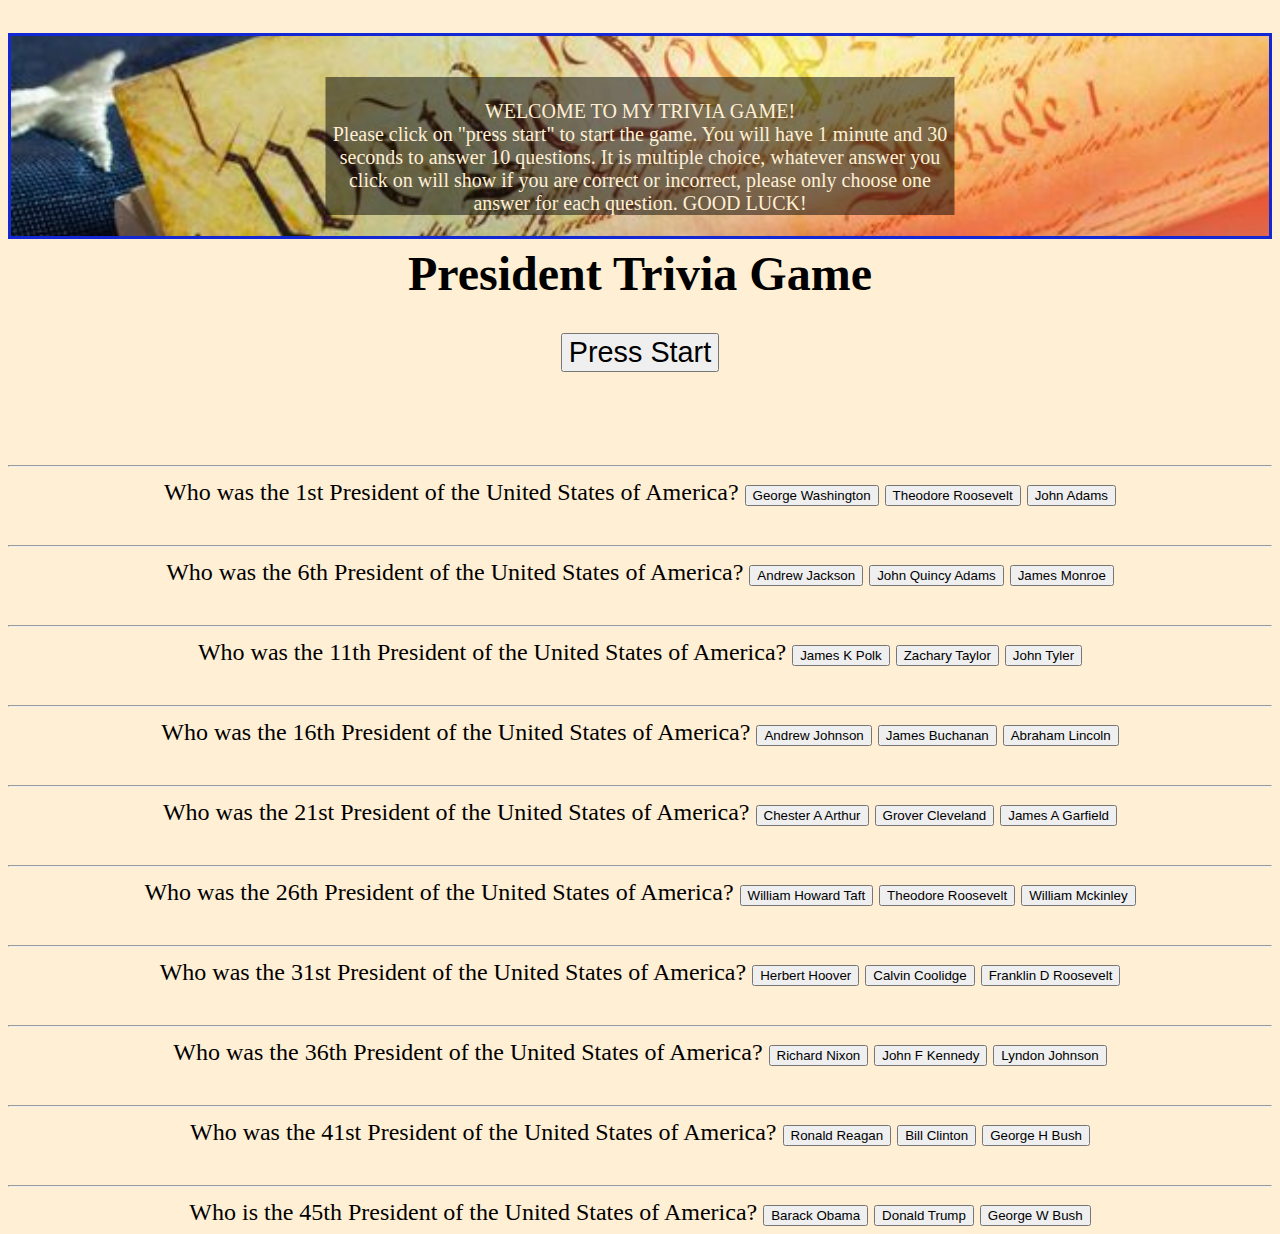
<file: index.html>
<!DOCTYPE html>
<html>
<head>
<script src="https://ajax.googleapis.com/ajax/libs/jquery/3.4.1/jquery.min.js"></script>
<link rel="stylesheet" type="text/css" href="assets/css/style.css">
<script src = "https://ajax.googleapis.com/ajax/libs/jquery/3.2.1/jquery.min.js"></script>
<script src="assets/javascript/index.js"></script>



</head>
<body>

    
    <div class="absolute"><p>
       <br>
        WELCOME TO MY TRIVIA GAME!
        <br>
        Please click on "press start" to start the game.
        You will have 1 minute and 30 seconds to answer 10 questions.
        It is multiple choice, whatever answer you click on will show if you are correct or incorrect,
        please only choose one answer for each question.
        GOOD LUCK!
    </p> </div>
   
    <div class="container">
        
    
    
    <h1>President Trivia Game</h1>
    <button onclick="setTimeout(myFunction, 2 * 30000);" id="press">Press Start</button>
   <br>
   <br>
   <br>
   <br>
   
      
       <hr><div1> Who was the 1st President of the United States of America?
         <button id="btn1">George Washington</button> 
         <button id="btn2">Theodore Roosevelt</button> 
         <button id="btn3">John Adams</button> </div1> 
         <br>
         <br>
     
         <hr><div2> Who was the 6th President of the United States of America?
         <button id="btn4">Andrew Jackson</button>
         <button id="btn5">John Quincy Adams</button>
         <button id="btn6">James Monroe</button> </div2>
         <br>
         <br>

         <hr><div3> Who was the 11th President of the United States of America?
                <button id="btn7">James K Polk</button>
                <button id="btn8">Zachary Taylor</button>
                <button id="btn9">John Tyler</button> </div3> 
             
         <br>
         <br>
        <hr><div4> Who was the 16th President of the United States of America?
                <button id="btn10">Andrew Johnson</button>
                <button id="btn11">James Buchanan</button>
                <button id="btn12">Abraham Lincoln</button></div4> 
     
          <br>
          <br>
        <hr><div5> Who was the 21st President of the United States of America?
                <button id="btn13">Chester A Arthur</button>
                <button id="btn14">Grover Cleveland</button>
                <button id="btn15">James A Garfield</button> </div5> 
          <br>
          <br>
             <hr> <div6> Who was the 26th President of the United States of America?
                <button id="btn16">William Howard Taft</button>
                <button id="btn17">Theodore Roosevelt</button>
                <button id="btn18">William Mckinley</button></div6> 

     
          <br>
          <br>
            <hr> <div7> Who was the 31st President of the United States of America?
                <button id="btn19">Herbert Hoover</button>
                <button id="btn20">Calvin Coolidge</button>
                <button id="btn21">Franklin D Roosevelt</button></div7> 

          <br>
          <br>
            <hr><div8> Who was the 36th President of the United States of America?
                <button id="btn22">Richard Nixon</button>
                <button id="btn23">John F Kennedy</button>
                <button id="btn24">Lyndon Johnson</button> </div8> 

         <br>
         <br>
             <hr> <div9> Who was the 41st President of the United States of America?
                <button id="btn25">Ronald Reagan</button>
                <button id="btn26">Bill Clinton</button>
                <button id="btn27">George H Bush</button> </div9> 
          <br>
          <br>
            <hr> <div10> Who is the 45th President of the United States of America?
                <button id="btn28">Barack Obama</button>
                <button id="btn29">Donald Trump</button>
                <button id="btn30">George W Bush</button> </div10> 
                
             
                

            </div>




</body>
</html>
</file>
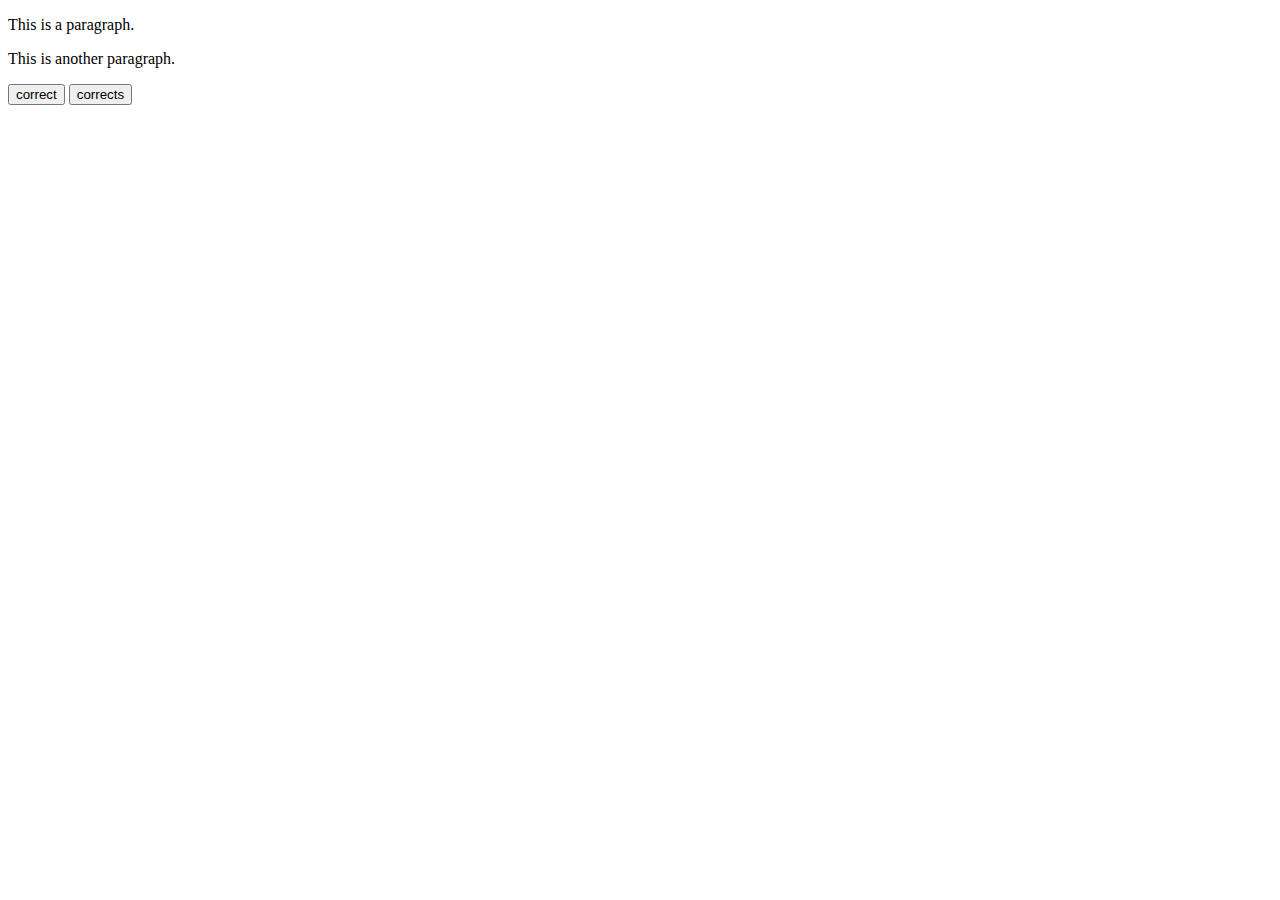
<file: helpme.html>
<!DOCTYPE html>
<html>
<head>
<script src="https://ajax.googleapis.com/ajax/libs/jquery/3.4.1/jquery.min.js"></script>
<script>
$(document).ready(function(){
  $("#btn1").click(function(){
    $("p").append(" <b>correct</b>.");
  });

  
});

$(document).ready(function(){
  $("#btn2").click(function(){
    $("p").append(" <b>corrects</b>.");
  });

  
});
</script>
</head>
<body>

<p>This is a paragraph.</p>
<p>This is another paragraph.</p>



<button id="btn1">correct</button>
<button id="btn2">corrects</button>


</body>
</html>
</file>
<file: assets/css/style.css>
body {
    background-color: papayawhip;
}

.container{
    text-align: center;
    font-size: 150%;
}

#press{
    font-size: larger;
}

p{
    box-sizing: border-box;
    text-align: center;
    position: absolute;
    top: 45%;
    left: 50%;
    transform: translate(-50%, -50%);
    background: rgb(0, 0, 0); 
    background: rgba(0, 0, 0, 0.5); 
     color: papayawhip; 
    
}

  
  
  .absolute {
    background-image: url(../images/wethep.jfif);
    background-position-y: center;
    background-size: cover;
    height: 500px;
    position: relative;
    top: 25px;
    height: 200px;
    border: 3px solid rgb(20, 39, 212);
    font-size: 20px;
    

    
  }
</file>
